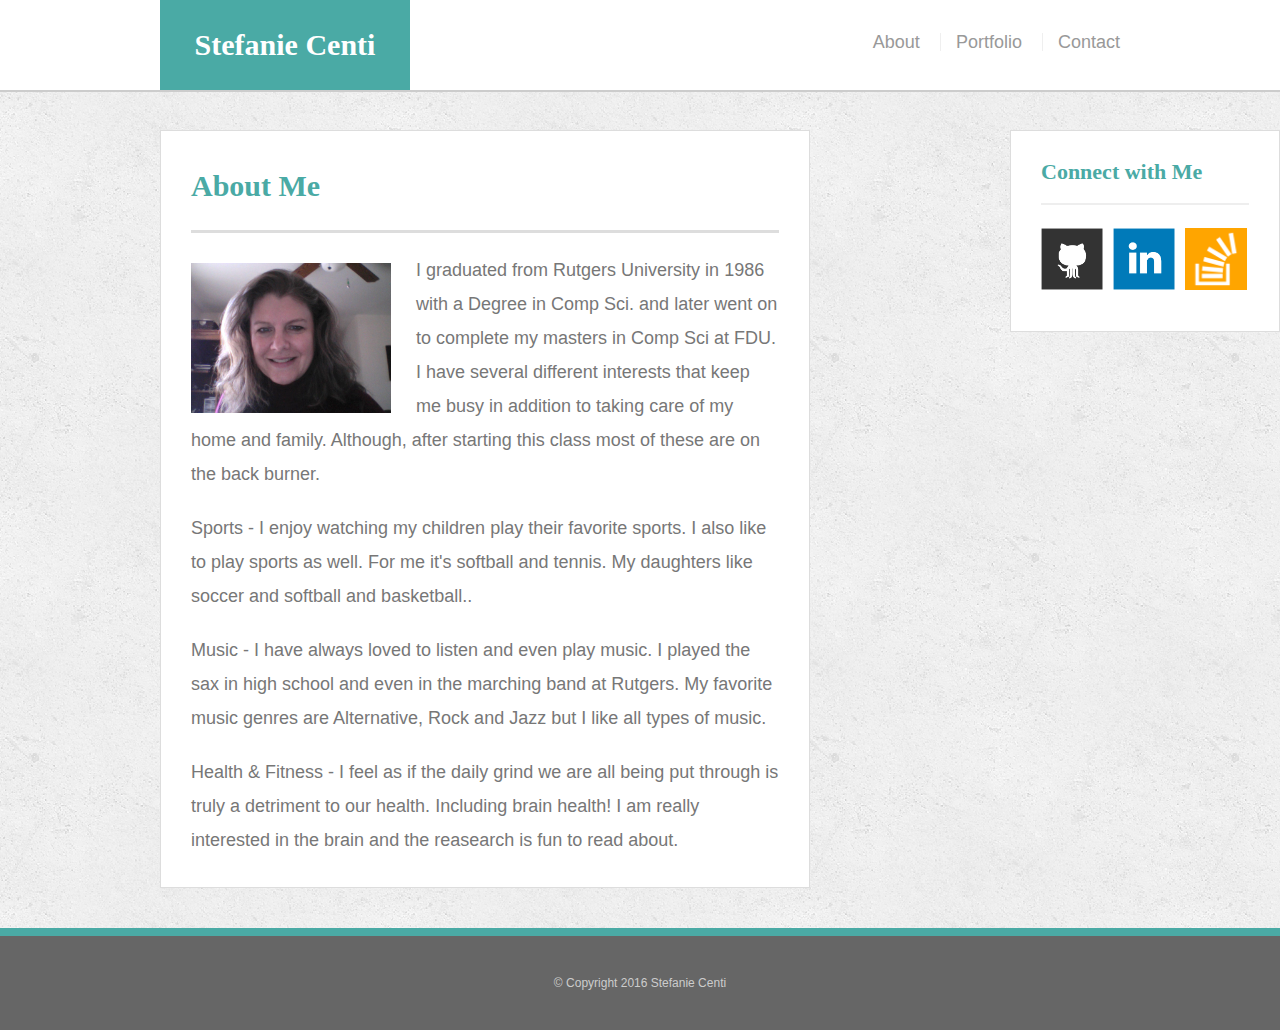
<file: index.html>
<!doctype html>
<html>
<head>
	<meta charset="UTF-8">
	<meta name="viewport" content="width=device-width, initial-scale=1.0">
	<title>About | Stefanie Centi</title>
	<link rel="stylesheet" type="text/css" href="assets/css/reset.css">
	<link rel="stylesheet" type="text/css" href="assets/css/style.css">
</head>
<body>

	<header id="masthead">
		<div class="container">
			<a href="index.html" id="logo">Stefanie Centi</a>
			<nav>
				<a href="index.html">About</a>
				<a href="portfolio.html">Portfolio</a>
				<a href="contact.html">Contact</a>
			</nav>
		</div>
	</header>

	<div id="main-container" class="container">
		<section class="main-section">
			<h1>About Me</h1>

			<img src="assets/images/profile.jpg" class="auth-image" alt="Stefanie Centi">

					<p>I graduated from Rutgers University in 1986 with a Degree in Comp Sci. and later went on to complete my masters in Comp Sci at FDU. I have several different interests that keep me busy in addition to taking care of my home and family.  Although, after starting this class most of these are on the back burner.</p>

				 	<p>Sports - I enjoy watching my children play their favorite sports.  I also like to play sports as well.  For me it's softball and tennis. My daughters like soccer and softball and basketball.</b>.</p>

				 	<p>Music - I have always loved to listen and even play music.  I played the sax in high school and even in the marching band at Rutgers. My favorite music genres are Alternative, Rock and Jazz but I like all types of music.</p>

				 	<p>Health & Fitness - I feel as if the daily grind we are all being put through is truly a detriment to our health.  Including brain health!  I am really interested in the brain and the reasearch is fun to read about.
					</p>
			</div>

		</section>

		<section class="sidebar">
			<div id="connect">
				<h2>Connect with Me</h2>

				<img src="assets/images/github-128.png" class="social" alt="Github">
				<img src="assets/images/linkedin-128.png" class="social" alt="LinkedIn">
				<img src="assets/images/stackoverflow-128.png" class="social" alt="Stack Overflow">
			</div>
		</section>
	</div>

	<footer>
		<div class="container">
			&copy; Copyright 2016 Stefanie Centi
		</div>
	</footer>
</body>
</html>
</file>
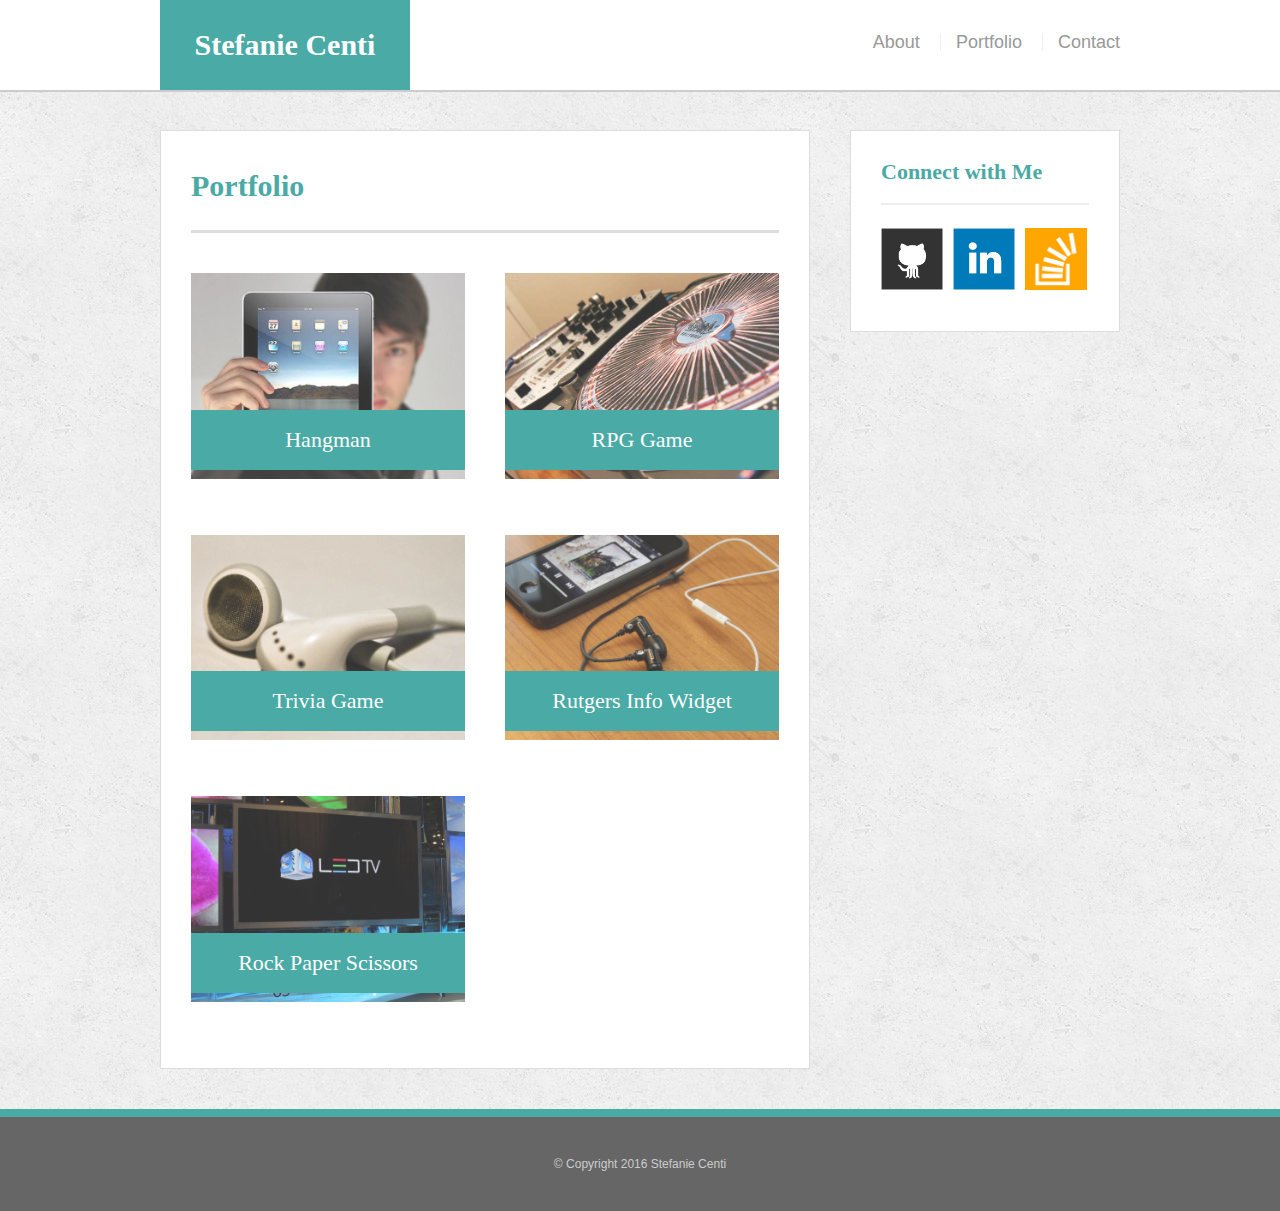
<file: portfolio.html>
<!doctype html>
<html>
<head>
	<meta charset="UTF-8">
	<title>Portfolio | Stefanie Centi</title>
	<link rel="stylesheet" type="text/css" href="assets/css/reset.css">
	<link rel="stylesheet" type="text/css" href="assets/css/style.css">
</head>
<body>

	<header id="masthead">
		<div class="container">
			<a href="index.html" id="logo">Stefanie Centi</a>
			<nav>
				<a href="index.html">About</a>
				<a href="portfolio.html">Portfolio</a>
				<a href="contact.html">Contact</a>
			</nav>
		</div>
	</header>

	<div id="main-container" class="container">
		<section class="main-section">
			<h1>Portfolio</h1>

			<div class="work">
				<img src="assets/images/technics-q-c-640-480-1.jpg" alt="hangman">

				<h3>Hangman</h3>
			</div>
			<div class="work">
				<img src="assets/images/technics-q-c-640-480-2.jpg" alt="RPG Game">

				<h3>RPG Game</h3>
			</div>
			<div class="work">
				<img src="assets/images/technics-q-c-640-480-5.jpg" alt="Trivia Game">

				<h3>Trivia Game</h3>
			</div>
			<div class="work">
				<img src="assets/images/technics-q-c-640-480-7.jpg" alt="Rutgers Info Widget">

				<h3>Rutgers Info Widget</h3>
			</div>
			<div class="work">
				<img src="assets/images/technics-q-c-640-480-9.jpg" alt="Rock Paper Scissors">

				<h3>Rock Paper Scissors</h3>
			</div>

		</section>

		<section class="sidebar">
			<div id="connect">
				<h2>Connect with Me</h2>

				<img src="assets/images/github-128.png" class="social" alt="Github">
				<img src="assets/images/linkedin-128.png" class="social" alt="LinkedIn">
				<img src="assets/images/stackoverflow-128.png" class="social" alt="Stack Overflow">
			</div>
		</section>
	</div>

	<footer>
		<div class="container">
			&copy; Copyright 2016 Stefanie Centi
		</div>
	</footer>
</body>
</html>
</file>
<file: assets/css/style.css>
body {
	background: url("../images/concrete_seamless.png");
	font-size: 18px;
	line-height: 34px;
	font-family: 'Arial', 'Helvetica Neue', Helvetica, sans-serif;
	color: #777;
}

* {
	box-sizing: border-box;
}

/*general*/

.container {
	width: 100%;
	max-width: 960px;
	margin: 0 auto;
	clear: both;
}
h1, 
h2,
h3,
p {
	margin-bottom: 20px;
}
p:last-child {
	margin-bottom: 0;
}
h1, h2, h3 {
	font-family: 'Georgia', Times, Times New Roman, serif;
	font-weight: 700;
	color: #4aaaa5;
}
h1 {
	font-size: 30px;
	line-height: 49px;
	border-bottom: 3px solid #ddd;
	padding-bottom: 20px;
}
h2,
h3 {
	font-size: 22px;
}

/*header*/

#masthead {
	background: #fff;
	margin: 0 0 30px;
	z-index: 99;
	color: #fff;
	overflow: auto;
	border-bottom: 2px solid #ccc;
	position: fixed;
	width: 100%;
}
#logo {
	width: 250px;
	height: 90px;
	background: #4aaaa5;
	float: left;
	font-family: 'Georgia', Times, Times New Roman, serif;
	text-align: center;
	line-height: 90px;
	color: #fff;
	font-weight: 700;
	font-size: 30px;
	text-decoration: none;
}
nav {
	float: right;
	margin-top: 25px;
}
nav a {
	color: #999;
	text-decoration: none;
	margin-left: 15px;
	display: inline-block;
	border-left: 1px solid #efefef;
	padding-left: 15px;
	line-height: 18px;
}
nav a:first-child {
	border-left: 0 none;
}

/*footer*/

footer {
	background: #666;
	color: #fff;
	padding: 30px 0;
	clear: both;
	border-top: 8px solid #4aaaa5;
	color: #ccc;
	font-size: 12px;
	text-align: center;
}

/*sidebar*/

.sidebar {
	background: #fff;
	padding: 30px;
	width: 100%;
	max-width: 270px;
	float: right;
	border: 1px solid #ddd;
	margin-bottom: 20px;
}
h3,
.sidebar h2 {
	border-bottom: 2px solid #eee;
	padding-bottom: 20px;
	margin-bottom: 15px;
	line-height: 22px;
}
.social {
	width: 62px;
	height: 62px;
	margin-top: 8px;
	margin-right: 5px;
}
.social:last-child {
	margin-right: 0;
}

/*main*/

#main-container {
	padding-top: 130px;
}
.main-section {
	background: #fff;
	padding: 30px;
	margin: 0 0 40px 0;
	width: 100%;
	max-width: 650px;
	float: left;
	border: 1px solid #ddd;
}

/*portfolio page*/

.work {
	width: 274px;
	overflow: auto;
	position: relative;
	float: left;
	margin: 20px 0 25px;
}
.work:nth-child(even) {
	margin-right: 40px;
}
.work img {
	width: 100%;
	border: 0 none;
	opacity: .8;
}
.work h3 {
	border-bottom: 0;
	background: #4aaaa5;
	color: #fff;
	text-align: center;
	position: absolute;
	padding: 15px;
	width: 100%;
	bottom: 20px;
	line-height: 30px;
	margin-bottom: 0;
	font-weight: 300;
}
.auth-image {
	width: 200px;
	height: auto;
	margin-top: 10px;
	float: left;
	margin-right: 25px;
}

/*contact page*/

#contact-form ul {
	margin-bottom: 20px;
}
#contact-form li {
	margin-bottom: 10px;
}
label,
input[type=text],
input[type=email],
textarea {
	display: block;
	width: 100%;
}
input[type=text],
input[type=email],
textarea {
	height: 35px;
	border: 1px solid #ddd;
	padding: 0 10px;
	font-size: 14px;
}
textarea {
	height: 200px;
}
input[type=submit] {
	background: #4aaaa5;
	border: 0 none;
	color: #fff;
	font-size: 18px;
	padding: 10px 30px;
	cursor: pointer;
}

/* Approx. size of a desktop.  
/* Keep a margin around the heading.
/* Move the paragraph below the image. */
@media screen and (max-width: 980px) and (min-width: 769px) {

	#logo {
		margin-left: 15px;
	}

	nav {
		margin-right: 15px;
	}

	/* Automatically adjust the right margin as the screen gets smaller. */
	.main-section {
		width: 65%;
		margin: 0 auto 15px 15px;
	}

	.sidebar {
		margin: 0 15px 0 auto;
	}

	.auth-image {
		width: 100%;
	}

}

/* Approx. size of a tablet */
/* Move the sidebar to the bottom, just above the footer */
@media screen and (max-width: 768px) and (min-width: 640px){

	#logo {
		margin-left: 15px;
	}

	nav {
		margin-right: 15px;
	}

	.main-section {
		width: 100%;
		margin: 15px 30px auto 30px;
	}

	.sidebar {
		float: left;
		max-width: 650px;
		width: 100%;
		margin: 30px;
	}

}

/* Approx. size of a phone in landscape. */
@media screen and (max-width: 640px) {
	.header {
		position: static;
	}

	#logo {
		margin: 0;
		width: 100%;
	}
	
	nav {
		text-align: center;
		margin: 0;
		width: 100%;
	}

	nav a {
		border: none;
		margin: 30px;
	}

	.main-section {
		margin: 15px 30px auto 30px;
	}

	.sidebar {
		float: left;
		max-width: 640px;
		width: 100%;
		margin: 30px;
	}
	.auth-image {
		width: 100%;
	}
}
</file>
